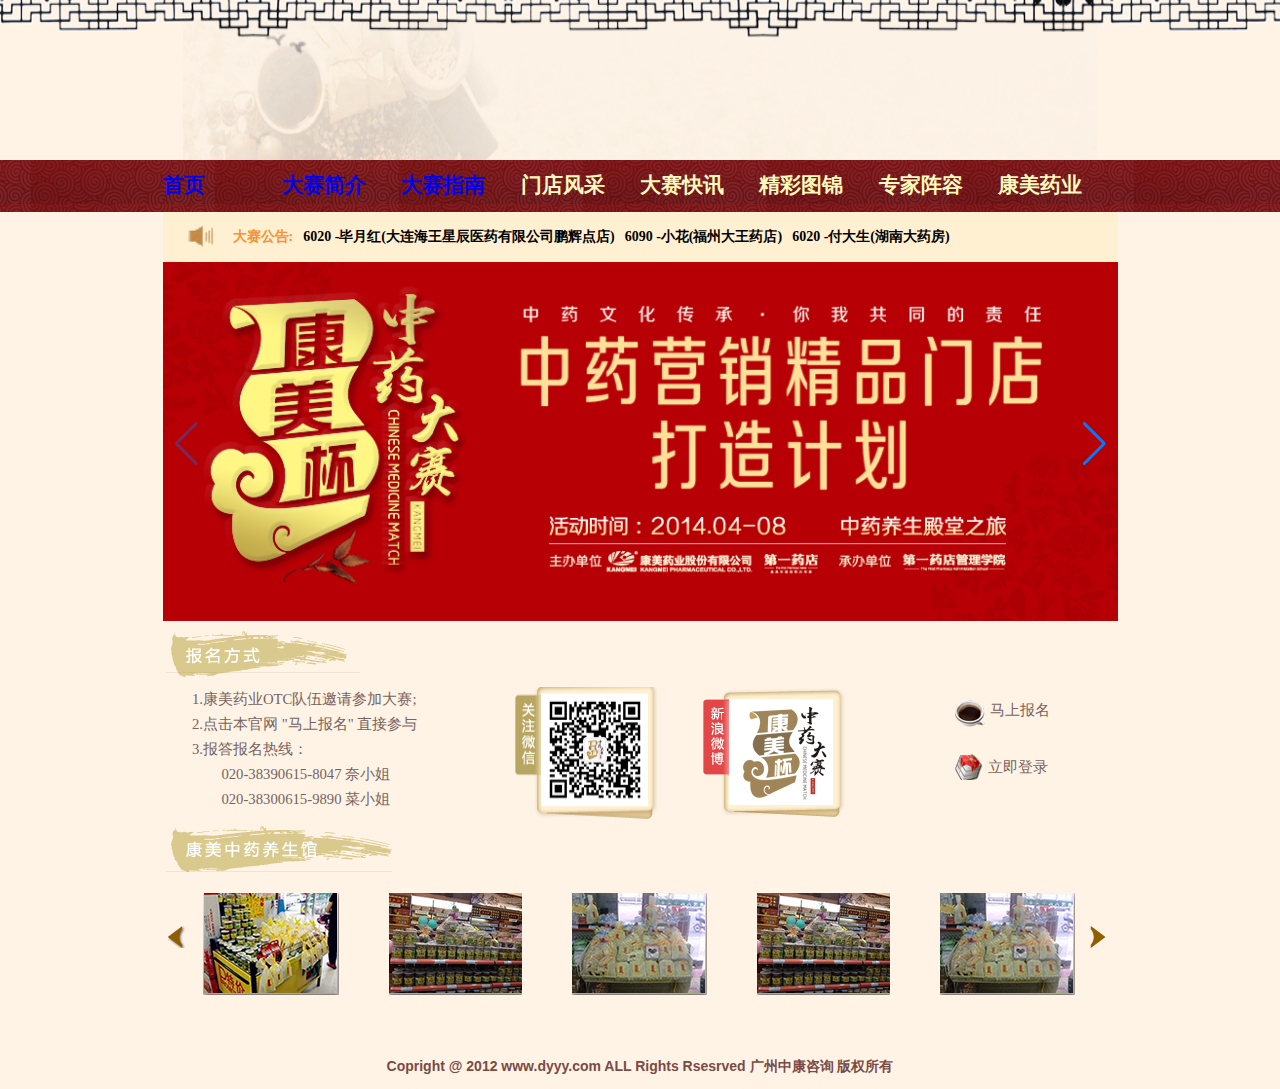
<file: web/index.html>
<!DOCTYPE html>
<html lang="en">
<head>
    <meta charset="UTF-8">
    <meta name="viewport" content="width=device-width, initial-scale=1.0">
    <meta http-equiv="X-UA-Compatible" content="ie=edge">
    <title>Document</title>
    <link rel="stylesheet" href="css/swiper.min.css">
    <link rel="stylesheet" href="css/index.css">
    <script src="js/swiper.min.js"></script>
      
    <style>
        body{
            padding: 0px;
            margin: 0px;

        }
       
        #contrain{
            background: rgb(255, 243, 230);
        }
        .header .head1{
            width: 100%;
            height: 160px;
        }
        .header .head1 img{
            width:100%;
            height: 160px;
        }
        .nav {
            background-image: url('img/index/navbg.png');
           
        }
        .nav ul{
            display: flex;
            width: 955px;
            margin: 0 auto;
        }

        .nav ul li{
            list-style: none;
            color: rgb(255, 250, 189);
            font-family: "宋体";
            font-size:21px;
            padding: 10px 0px;
            margin: 0 auto;
            font-weight:bolder;
            width: 100%;
            height: 100%;
           
        }
        .codeinfo{
            width: 955px;
            height: 50px;
            margin: 0 auto;
            background: rgb(255, 240, 209);
        }
        .codeinfo ul li{
            list-style: none;
            line-height: 50px;
             padding: 0 5px;
             font-family: "微软雅黑";
             font-weight: bolder;
        }
        .codeinfo ul li img{
          width: 45px;
          height: 25px;
          margin-top: 14px;
          margin-left: 10px;
        }
        .codeinfo ul {
            display: flex;
            
        }
        .banner{
            width: 955px;
            height: 369px;
            margin: 0 auto;
           
        }
        .swiper-container{
           
            width:100%;
           
        }
        .swiper-container img{
            width: 100%;
        }
        .bm{
            width: 955px;
            margin: 0 auto;
            padding:  0 10px;
        }
        .bm ul{
            display: flex;
            margin: 0 auto;
            
        }
        .bm ul li{
            list-style: none;
            padding-right: 60px;
            color: rgb(119, 99, 93);
            font-family: "微软雅黑";
            font-size: 14.72px;
            line-height: 25px;
           
        }
        .bm ul li:nth-child(2) img{
           padding: 0 20px;
        }
        .bm ul li:nth-child(3) img{
            margin-top:10px;
        }
        .kangmeu{
            width: 955px;
            margin: 0 auto;
            padding: 5px 0px;
            position: relative;
            margin-bottom: 50px;
        }
        .kangmeu ul{
            display: flex;
        }
        .kangmeu ul li{
            list-style: none;
            margin-left:30px;
            padding: 0 10px;
            
        }
        .kangmeu .rightbtn  img{
              position: absolute;
              left: 925px;
              top:105px
        }
        .kangmeu .leftbtn  img{
              position: absolute;
              left: 5px;
              top:105px
        }
        
    </style>
</head>
<body>
   <div id="contrain">
        <!-- 头部-->
        <div class="header" >
            <div class="head1"><img src="img/index/header2.png" alt="" ></div> 
            <div class="nav">
                <ul >
                    <li><a href="index.html">首页 </a></li>
                    <li><a href="home.html">大赛简介</a></li>
                    <li><a href="about.html">大赛指南</a></li>
                    <li>门店风采</li>
                    <li>大赛快讯</li>
                    <li>精彩图锦</li>
                    <li>专家阵容</li>
                    <li>康美药业</li>
                </ul>
                
            </div>
        </div>
        <!--通告-->
        <div class="codeinfo">
            
             <ul>
                 <li><img src="img/index/code_12.png" alt=""></li>
                 <li style="color: rgb(248,146,53);">大赛公告:</li>
                 <li>6020 -毕月红(大连海王星辰医药有限公司鹏辉点店)</li>
                 <li>6090 -小花(福州大王药店)</li>
                 <li>6020 -付大生(湖南大药房)</li>
                 <li></li>
             </ul>
        </div>
        <!--banner -->
        <!-- Swiper -->
        <div class="banner"> 
                <div class="swiper-container">
                        <div class="swiper-wrapper">
                        <div class="swiper-slide"><img src="img/index/banner1.png" alt=""></div>
                        <div class="swiper-slide"><img src="img/index/banner1.png" alt=""></div>
                        <div class="swiper-slide"><img src="img/index/banner1.png" alt=""></div>
                        <div class="swiper-slide"><img src="img/index/banner1.png" alt=""></div>
                        </div>
                        <!-- Add Arrows -->
                        <div class="swiper-button-next"></div>
                        <div class="swiper-button-prev"></div>
                    </div>
        </div>
        
        <!--报名方式-->
        <div class="bm">
            <img src="img/index/bm.png" alt="">
            <ul>
                    <li style="width:300px">
                        <p style="text-indent:2em;">1.康美药业OTC队伍邀请参加大赛;</p>
                        <p style="text-indent:2em;">2.点击本官网 "马上报名" 直接参与</p>
                        <p style="text-indent:2em;">3.报答报名热线：<br/></p>
                        <p style="text-indent:4em;">020-38390615-8047 奈小姐</p>
                        <p style="text-indent:4em;">020-38300615-9890 菜小姐</p>
    
                    </li>
                    <li style="display: flex;">
                        <img src="img/index/gzwx.png" alt="">
                        <img src="img/index/xinlan.png" alt="">
                    </li>
                    <li  style="width: 150px;">
                       
                        <div style="display: flex;margin-left: 30px;">
                                <img src="img/index/coffice.png" ><div style="display: inline;margin-top:11px;margin-left: 5px;">马上报名</div>
                        </div>
                        <div style="display: flex; margin-top: 15px;margin-left: 30px;" >
                               
                                <img src="img/index/liping.png" > <div style="display: inline;margin-top:11px;margin-left: 5px;">立即登录</div>
                        </div>
                     
                    </li>
                </ul>
        </div>

        <!--康美中药养身馆-->
        <div class="kangmeu">
                <img src="img/index/ys.png" alt="" >
                <ul  style="margin-top: 15px;">
                    <li><img src="img/index/23.png" ></li>
                    <li><img src="img/index/24.png" ></li>
                    <li><img src="img/index/25.png" ></li>
                    <li><img src="img/index/24.png" ></li>
                    <li><img src="img/index/25.png" ></li>
                   
                  
                </ul>
                <a href="" class="leftbtn"><img src="img/index/left.btn.png" alt=""></a>
                <a href="" class="rightbtn"><img src="img/index/rightbtn.png" alt=""></a>

        </div>

        <!--footer
        <div class="footer" >
            <div>
                <h2 style="margin-top: 35px;">联合主办</h2>
            </div>
            <div> 
                <ul>
                    <li><img src="img/index/logo.png" alt="" style="margin-top:15px;width: 80px;height: 50px;"></li>
                    <li>
                            <p>
                                <span style="font-size: 20px;font-weight: bolder;">康美药业股份有限公司</span><br />
                               
                               <span style="font-size: 8px;">KANGM EIY ENYOU ANGONGSI</span> 
                            </p>  
                        </li>
                 </ul>
            </div>
            <div>
                <p style="margin-top:30px;"><span style="font-size: 27px;font-weight: bolder;color:rgb(185, 0,7);font-family: '微软雅黑';">第一药店</span><br /></p>
            </div>
            <div>
                <ul>
                    <li><h3 style="margin-top:22px;">承办:</h2> &nbsp;</li>
                    <li>
                            <p>
                                    <span style="font-size: 30px;font-weight: bolder;"><span style="color:rgb(185, 0, 7)">第一药店</span> <span style="color: rgb(49, 126, 156);">管理学院 </span></span><br />
                                   
                                  
                                </p>  
                    </li>
                </ul>
            </div>
           
        </div>
        -->
        <div style="width: 1100px;margin: 0 auto;height: 33px;">
            <p style="text-align: center;font-weight: bolder;color:rgb(122, 75, 68)">Copright @ 2012 www.dyyy.com ALL Rights  Rsesrved  广州中康咨询 版权所有</p>
        </div>
        

         

   </div>
   <script>
        var swiper = new Swiper('.swiper-container', {
          navigation: {
            nextEl: '.swiper-button-next',
            prevEl: '.swiper-button-prev',
          },
        });
      </script>
</body>
</html>
</file>
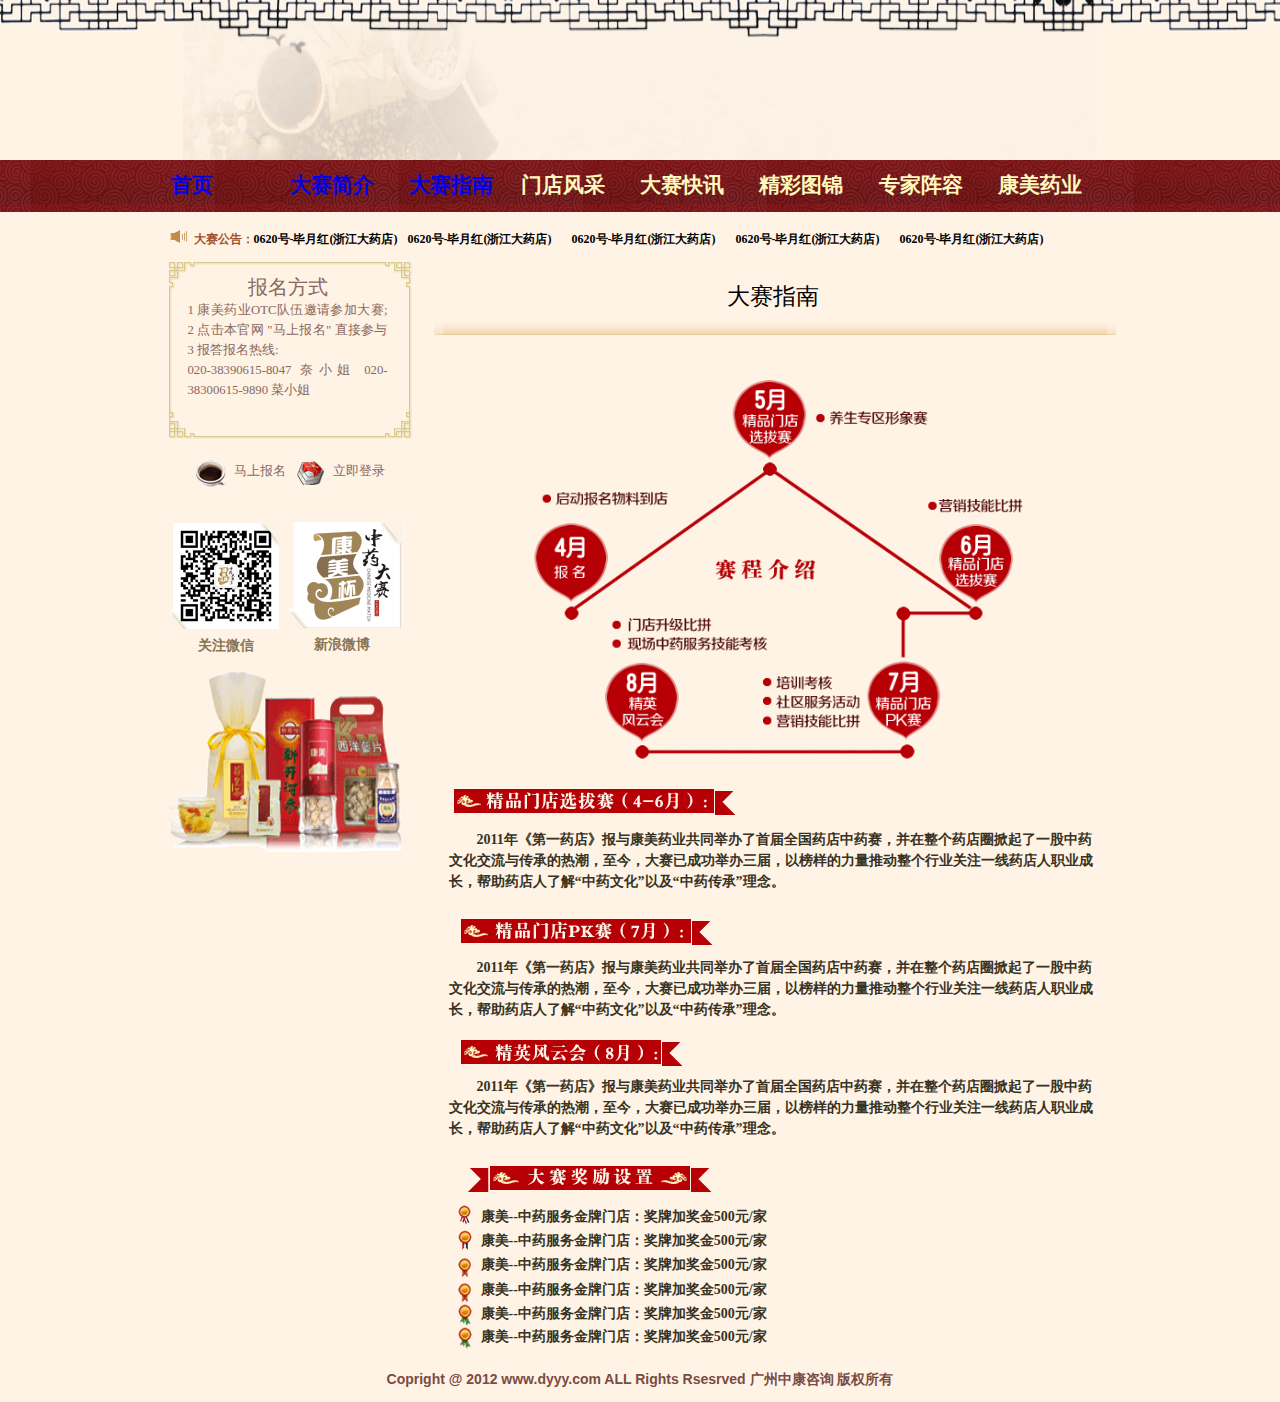
<file: web/about.html>
<!DOCTYPE html>
<html lang="en">
<head>
    <meta charset="UTF-8">
    <meta name="viewport" content="width=device-width, initial-scale=1.0">
    <meta http-equiv="X-UA-Compatible" content="ie=edge">
    <title>Document</title>
    <link rel="stylesheet" href="css/swiper.min.css">
    <link rel="stylesheet" href="css/index.css">
    <link rel="stylesheet" href="css/home.css">
    <script src="js/swiper.min.js"></script>
      
    <style>
        body{
            padding: 0px;
            margin: 0px;

        }
        #contrain{
            background: rgb(255, 243, 230);
        }
        .header .head1{
            width: 100%;
            height: 160px;
        }
        .header .head1 img{
            width:100%;
            height: 160px;
        }
        .nav {
            background-image: url('img/index/navbg.png');
           
        }
        .nav ul{
            display: flex;
            width: 955px;
            margin: 0 auto;
        }

        .nav ul li{
            list-style: none;
            color: rgb(255, 250, 189);
            font-family: "宋体";
            font-size:21px;
            padding: 10px 0px;
            margin: 0 auto;
            font-weight:bolder;
            width: 100%;
            height: 100%;
           
        }
        .jianpai li img{
            vertical-align:middle;
        }
        .rsule{
            color: rgb(55, 50, 34);
            font-family: "黑体";
            font-weight: bolder;
        }
        .rsule p{
            margin-bottom: 20px;
        }
        
       
        
    </style>
</head>
<body>
   <div id="contrain">
        <!-- 头部-->
        <div class="header" >
            <div class="head1"><img src="img/index/header2.png" alt="" ></div> 
            <div class="nav">
                    <ul >
                            <li><a href="index.html">首页 </a></li>
                            <li><a href="home.html">大赛简介</a></li>
                            <li><a href="about.html">大赛指南</a></li>
                            <li>门店风采</li>
                            <li>大赛快讯</li>
                            <li>精彩图锦</li>
                            <li>专家阵容</li>
                            <li>康美药业</li>
                        </ul>
                
            </div>
        </div>
        
        <!--通告-->
        <div class="codeinfo">
            <div  class="infocode">
                <ul>
                    <li><img src="img/index/code_12.png" alt=""></li>
                    <li style="color: sienna;font-family: '微软雅黑';">大赛公告：</li>
                </ul>
                
            </div>
            <div class="infocode">
                <ul>
                    <li>0620号-毕月红(浙江大药店)</li>
                    <li style="margin-left: 10px;">0620号-毕月红(浙江大药店)</li>
                    <li style="margin-left: 20px;">0620号-毕月红(浙江大药店)</li>
                    <li style="margin-left: 20px;">0620号-毕月红(浙江大药店)</li>
                    <li style="margin-left: 20px;">0620号-毕月红(浙江大药店)</li>
                </ul>
            </div>
 
        </div>
        <!--content-->
        <div style="clear: both;"> </div>
        <div class="content">
            <div class="left"> 
                <!-- lianxi-->
                    <div class="lianxi">
                            <p>
                                <span style="margin-left:60px;font-size: 20px;">报名方式</span><br />
                            1 康美药业OTC队伍邀请参加大赛;
                            2 点击本官网 "马上报名" 直接参与
                            3 报答报名热线:<br/>
                                 020-38390615-8047 奈小姐
                                 020-38300615-9890 菜小姐</p>
                    </div>
                    <!---->
                    <div >
                        <img src="img/index/coffice.png" alt="" style="vertical-align:middle"><a>马上报名</a>
                        <img src="img/index/liping.png" alt="" style="vertical-align:middle"><a>立即登录</a>
                    </div>
                    <!--qrcodeinfo-->
                    <div class="qrcodeinfo">
                            <ul>
                                <li>
                                    <img src="img/jianjie/qrcode.png"><br/>
                                    <p style="margin-left: 35px;">关注微信</p>
                                </li>
                                <li>
                                    <img src="img/jianjie/07.png"><br/>
                                    <p style="margin-left: 35px;">新浪微博</p>
                                </li>
                            </ul>
                    </div>

                    <!-- lipinghe-->
                    <div class="lipinghe">
                        <img src="img/jianjie/08.png" alt="">
                    </div>

            </div>
            <div class="right">
                <div style="height: 18px;">

                </div>
                <div>
                        <p style="text-align: center; font-family: '黑体';font-size: 23px;">大赛指南</p>
                        <img src="img/jianjie/45_03.png" alt="">
                </div>
              
                <div class="rsule">
                    <img src="img/about/zhinan.png" alt="" style="width: 550px;height: 400px;margin-left: 45px;">
                    <div style="">
                           <img src="img/about/m01.png" alt="">
                           <p>
                                2011年《第一药店》报与康美药业共同举办了首届全国药店中药赛，并在整个药店圈掀起了一股中药文化交流与传承的热潮，至今，大赛已成功举办三届，以榜样的力量推动整个行业关注一线药店人职业成长，帮助药店人了解“中药文化”以及“中药传承”理念。
                           </p>
                           <img src="img/about/m02.png" alt="">
                            <p> 2011年《第一药店》报与康美药业共同举办了首届全国药店中药赛，并在整个药店圈掀起了一股中药文化交流与传承的热潮，至今，大赛已成功举办三届，以榜样的力量推动整个行业关注一线药店人职业成长，帮助药店人了解“中药文化”以及“中药传承”理念。</p>
                           <img src="img/about/m03.png" alt="">
                           <p>2011年《第一药店》报与康美药业共同举办了首届全国药店中药赛，并在整个药店圈掀起了一股中药文化交流与传承的热潮，至今，大赛已成功举办三届，以榜样的力量推动整个行业关注一线药店人职业成长，帮助药店人了解“中药文化”以及“中药传承”理念。</p>
                           <img src="img/about/m04.png" alt="">
                           <ul class="jianpai">
                               <li><img src="img/about/t01.png" >康美--中药服务金牌门店：奖牌加奖金500元/家</li>
                               <li><img src="img/about/t02.png" >康美--中药服务金牌门店：奖牌加奖金500元/家</li>
                               <li><img src="img/about/t04.png" >康美--中药服务金牌门店：奖牌加奖金500元/家</li>
                               <li><img src="img/about/t04.png" >康美--中药服务金牌门店：奖牌加奖金500元/家</li>
                               <li><img src="img/about/t05.png">康美--中药服务金牌门店：奖牌加奖金500元/家</li>
                               <li><img src="img/about/t05.png" >康美--中药服务金牌门店：奖牌加奖金500元/家</li>
                           </ul>
                    </div>
                   
                    
                </div>
           </div>

        </div>
        

        <!--footer
        <div class="footer" >
            <div>
                <h2 style="margin-top: 35px;">联合主办</h2>
            </div>
            <div> 
                <ul>
                    <li><img src="img/index/logo.png" alt="" style="margin-top:15px;width: 80px;height: 50px;"></li>
                    <li>
                            <p>
                                <span style="font-size: 20px;font-weight: bolder;">康美药业股份有限公司</span><br />
                               
                               <span style="font-size: 8px;">KANGM EIY ENYOU ANGONGSI</span> 
                            </p>  
                        </li>
                 </ul>
            </div>
            <div>
                <p style="margin-top:30px;"><span style="font-size: 27px;font-weight: bolder;color:rgb(185, 0,7);font-family: '微软雅黑';">第一药店</span><br /></p>
            </div>
            <div>
                <ul>
                    <li><h3 style="margin-top:22px;">承办:</h2> &nbsp;</li>
                    <li>
                            <p>
                                    <span style="font-size: 30px;font-weight: bolder;"><span style="color:rgb(185, 0, 7)">第一药店</span> <span style="color: rgb(49, 126, 156);">管理学院 </span></span><br />
                                   
                                  
                                </p>  
                    </li>
                </ul>
            </div>
           
        </div>
        -->
        <div style="width: 955px;margin: 0 auto;height: 33px;">
            <p style="text-align: center;font-weight: bolder;color:rgb(122, 75, 68)">Copright @ 2012 www.dyyy.com ALL Rights  Rsesrved  广州中康咨询 版权所有</p>
        </div>
        

         

   </div>
   <script>
        var swiper = new Swiper('.swiper-container', {
          navigation: {
            nextEl: '.swiper-button-next',
            prevEl: '.swiper-button-prev',
          },
        });
      </script>
</body>
</html>
</file>
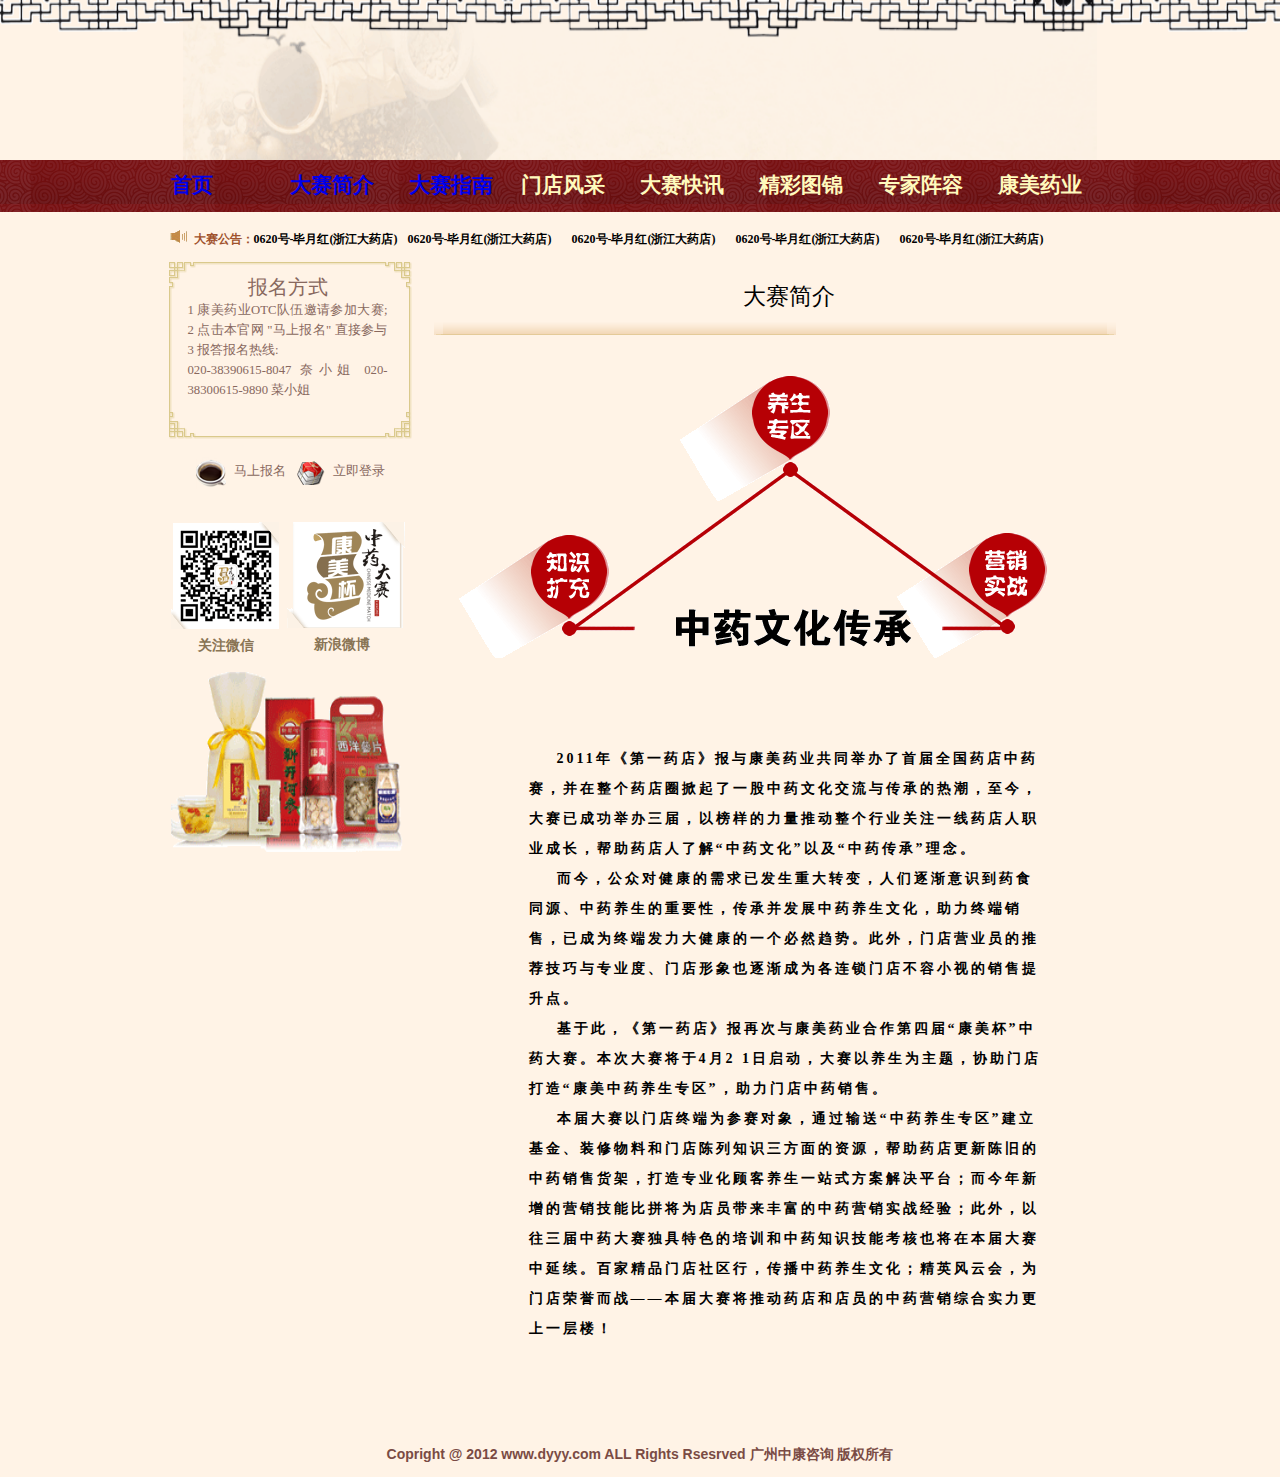
<file: web/home.html>
<!DOCTYPE html>
<html lang="en">
<head>
    <meta charset="UTF-8">
    <meta name="viewport" content="width=device-width, initial-scale=1.0">
    <meta http-equiv="X-UA-Compatible" content="ie=edge">
    <title>Document</title>
    <link rel="stylesheet" href="css/swiper.min.css">
    <link rel="stylesheet" href="css/index.css">
    <link rel="stylesheet" href="css/home.css">
    <script src="js/swiper.min.js"></script>
      
    <style>
        body{
            padding: 0px;
            margin: 0px;

        }
        #contrain{
            background: rgb(255, 243, 230);
        }
        .header .head1{
            width: 100%;
            height: 160px;
        }
        .header .head1 img{
            width:100%;
            height: 160px;
        }
        .nav {
            background-image: url('img/index/navbg.png');
           
        }
        .nav ul{
            display: flex;
            width: 955px;
            margin: 0 auto;
        }

        .nav ul li{
            list-style: none;
            color: rgb(255, 250, 189);
            font-family: "宋体";
            font-size:21px;
            padding: 10px 0px;
            margin: 0 auto;
            font-weight:bolder;
            width: 100%;
            height: 100%;
           
        }
        .rsule p{
            font-size: 14px;
            font-family: '黑体';
            font-weight:bold
        }
        
       
        
    </style>
</head>
<body>
   <div id="contrain">
        <!-- 头部-->
        <div class="header" >
            <div class="head1"><img src="img/index/header2.png" alt="" ></div> 
            <div class="nav">
                    <ul >
                            <li><a href="index.html">首页 </a></li>
                            <li><a href="home.html">大赛简介</a></li>
                            <li><a href="about.html">大赛指南</a></li>
                            <li>门店风采</li>
                            <li>大赛快讯</li>
                            <li>精彩图锦</li>
                            <li>专家阵容</li>
                            <li>康美药业</li>
                        </ul>
                
            </div>
        </div>
        
        <!--通告-->
        <div class="codeinfo">
            <div  class="infocode">
                <ul>
                    <li><img src="img/index/code_12.png" alt=""></li>
                    <li style="color: sienna;font-family: '微软雅黑';">大赛公告：</li>
                </ul>
                
            </div>
            <div class="infocode">
                <ul>
                    <li>0620号-毕月红(浙江大药店)</li>
                    <li style="margin-left: 10px;">0620号-毕月红(浙江大药店)</li>
                    <li style="margin-left: 20px;">0620号-毕月红(浙江大药店)</li>
                    <li style="margin-left: 20px;">0620号-毕月红(浙江大药店)</li>
                    <li style="margin-left: 20px;">0620号-毕月红(浙江大药店)</li>
                </ul>
            </div>
 
        </div>
        <!--content-->
        <div style="clear: both;"> </div>
        <div class="content">
            <div class="left"> 
                <!-- lianxi-->
                    <div class="lianxi">
                            <p>
                                <span style="margin-left:60px;font-size: 20px;">报名方式</span><br />
                            1 康美药业OTC队伍邀请参加大赛;
                            2 点击本官网 "马上报名" 直接参与
                            3 报答报名热线:<br/>
                                 020-38390615-8047 奈小姐
                                 020-38300615-9890 菜小姐</p>
                    </div>
                    <!---->
                    <div >
                        <img src="img/index/coffice.png" alt="" style="vertical-align:middle"><a>马上报名</a>
                        <img src="img/index/liping.png" alt="" style="vertical-align:middle"><a>立即登录</a>
                    </div>
                    <!--qrcodeinfo-->
                    <div class="qrcodeinfo">
                            <ul>
                                <li>
                                    <img src="img/jianjie/qrcode.png"><br/>
                                    <p style="margin-left: 35px;">关注微信</p>
                                </li>
                                <li>
                                    <img src="img/jianjie/07.png"><br/>
                                    <p style="margin-left: 35px;">新浪微博</p>
                                </li>
                            </ul>
                    </div>

                    <!-- lipinghe-->
                    <div class="lipinghe">
                        <img src="img/jianjie/08.png" alt="">
                    </div>

            </div>
            <div class="right">
                <div style="height: 18px;">

                </div>
                <div>
                        <p style="text-align: center; font-family: '黑体';font-size: 23px;">大赛简介</p>
                        <img src="img/jianjie/45_03.png" alt="">
                </div>
              
                <div class="rsule">
                    <img src="img/jianjie/03.png" alt="" style="">
                    <div style="padding:80px;letter-spacing:3px;line-height: 30px;">
                            <p style="">
                                    2011年《第一药店》报与康美药业共同举办了首届全国药店中药赛，并在整个药店圈掀起了一股中药文化交流与传承的热潮，至今，大赛已成功举办三届，以榜样的力量推动整个行业关注一线药店人职业成长，帮助药店人了解“中药文化”以及“中药传承”理念。
                            </p>
                                <p>    
                                    而今，公众对健康的需求已发生重大转变，人们逐渐意识到药食同源、中药养生的重要性，传承并发展中药养生文化，助力终端销售，已成为终端发力大健康的一个必然趋势。此外，门店营业员的推荐技巧与专业度、门店形象也逐渐成为各连锁门店不容小视的销售提升点。
                                </p>
                                    
                                <p>
                                    基于此，《第一药店》报再次与康美药业合作第四届“康美杯”中药大赛。本次大赛将于4月2
                                    1日启动，大赛以养生为主题，协助门店打造“康美中药养生专区”，助力门店中药销售。
                                </p>
                                <p>
                                        本届大赛以门店终端为参赛对象，通过输送“中药养生专区”建立基金、装修物料和门店陈列知识三方面的资源，帮助药店更新陈旧的中药销售货架，打造专业化顾客养生一站式方案解决平台；而今年新增的营销技能比拼将为店员带来丰富的中药营销实战经验；此外，以往三届中药大赛独具特色的培训和中药知识技能考核也将在本届大赛中延续。百家精品门店社区行，传播中药养生文化；精英风云会，为门店荣誉而战——本届大赛将推动药店和店员的中药营销综合实力更上一层楼！
                                </p>
                                    

                    </div>
                   
                    
                </div>
           </div>

        </div>
        

        <!--footer
        <div class="footer" >
            <div>
                <h2 style="margin-top: 35px;">联合主办</h2>
            </div>
            <div> 
                <ul>
                    <li><img src="img/index/logo.png" alt="" style="margin-top:15px;width: 80px;height: 50px;"></li>
                    <li>
                            <p>
                                <span style="font-size: 20px;font-weight: bolder;">康美药业股份有限公司</span><br />
                               
                               <span style="font-size: 8px;">KANGM EIY ENYOU ANGONGSI</span> 
                            </p>  
                        </li>
                 </ul>
            </div>
            <div>
                <p style="margin-top:30px;"><span style="font-size: 27px;font-weight: bolder;color:rgb(185, 0,7);font-family: '微软雅黑';">第一药店</span><br /></p>
            </div>
            <div>
                <ul>
                    <li><h3 style="margin-top:22px;">承办:</h2> &nbsp;</li>
                    <li>
                            <p>
                                    <span style="font-size: 30px;font-weight: bolder;"><span style="color:rgb(185, 0, 7)">第一药店</span> <span style="color: rgb(49, 126, 156);">管理学院 </span></span><br />
                                   
                                  
                                </p>  
                    </li>
                </ul>
            </div>
           
        </div>
        -->
        <div style="width: 955px;margin: 0 auto;height: 33px;">
            <p style="text-align: center;font-weight: bolder;color:rgb(122, 75, 68)">Copright @ 2012 www.dyyy.com ALL Rights  Rsesrved  广州中康咨询 版权所有</p>
        </div>
        

         

   </div>
   <script>
        var swiper = new Swiper('.swiper-container', {
          navigation: {
            nextEl: '.swiper-button-next',
            prevEl: '.swiper-button-prev',
          },
        });
      </script>
</body>
</html>
</file>
<file: web/css/index.css>
/** 清除内外边距 **/
body, h1, h2, h3, h4, h5, h6, hr, p, blockquote, /* structural elements 结构元素 */
dl, dt, dd, ul, ol, li, /* list elements 列表元素 */
pre, /* text formatting elements 文本格式元素 */
form, fieldset, legend, button, input, textarea, /* form elements 表单元素 */
th, td /* table elements 表格元素 */ {
    margin: 0;
    padding: 0;
}
/** 设置默认字体 **/
body,
button, input, select, textarea /* for ie */ {
    font: 14px/1.5 tahoma, \5b8b\4f53, sans-serif;
}
h1, h2, h3, h4, h5, h6 { font-size: 100%; font-weight: normal;}
address, cite, dfn, em, var { font-style: normal; } /* 将斜体扶正 */
code, kbd, pre, samp { font-family: courier new, courier, monospace; } /* 统一等宽字体 */
small { font-size: 12px; } /* 小于 12px 的中文很难阅读, 让 small 正常化 */
/** 重置列表元素 **/
ul, ol { list-style: none; }
/** 重置文本格式元素 **/
a { text-decoration: none; }
a:hover { text-decoration: underline; }
sup { vertical-align: text-top; } /* 重置, 减少对行高的影响 */
sub { vertical-align: text-bottom; }
/** 重置表单元素 **/
legend { color: #000; } /* for ie6 */
fieldset, img { border: 0; } /* img 搭车：让链接里的 img 无边框 */
button, input, select, textarea { font-size: 100%; } /* 使得表单元素在 ie 下能继承字体大小 */
/* 注：optgroup 无法扶正 */
/** 重置表格元素 **/
table { border-collapse: collapse; border-spacing: 0; }
/* 重置 HTML5 元素 */
article, aside, details, figcaption, figure, footer,header, hgroup, menu, nav, section,
summary, time, mark, audio, video {
    display: block;
    margin: 0;
    padding: 0;
}
mark { background: #ff0; }
/* 设置placeholder的默认样式 */
:-moz-placeholder {
    color: #ddd;
    opacity: 1;
}
::-moz-placeholder {
    color: #ddd;
    opacity: 1;
}
input:-ms-input-placeholder {
    color: #ddd;
    opacity: 1;
}
input::-webkit-input-placeholder {
    color: #ddd;
    opacity: 1;
}
————————————————
版权声明：本文为CSDN博主「muzidigbig」的原创文章，遵循 CC 4.0 BY-SA 版权协议，转载请附上原文出处链接及本声明。
原文链接：https://blog.csdn.net/muzidigbig/article/details/80371464
</file>
<file: web/css/home.css>
.codeinfo{
    width: 955px;
    height: 50px;
    margin: 0 auto;
   
}
.codeinfo div{
    float: left;
    
}
.infocode ul {
   display: flex;
}
.infocode ul li {
    list-style: none;
    font-size: 12px;
    margin-top:18px;
    font-family: "微软雅黑";
    color:#000000;
    font-weight: 900;
    
}
.content {
    display: flex;
    width: 955px;
    margin: 0 auto;
}
 .lianxi{
    width: 200px;
    height: 150px;
    color: rgb(136, 104, 94);
    font-family: "微软雅黑";
    font-size: 12.72px;
    background-image: url('../img/jianjie/tukuan.png');
    padding:  15px 25px;
}
.content .left div:nth-child(2){
    width: 200px;
    height: 50px;
    color: rgb(136, 104, 94);
    font-family: "微软雅黑";
    font-size: 12.72px;
  
    padding:  15px 25px;
}
.content .left div p{
    text-align: justify;
    line-height:20px
    
}
.content .left div h2{
    margin-left: 30px;
    
}
.content .left a{
    top:20px;
    
}
.content .left img,a{
    margin-left: 8px;
}
.qrcodeinfo{
    width: 200px;
    height: 150px;
    display: flex;
}

.qrcodeinfo ul {
    display: flex;
}
.qrcodeinfo ul li {
    list-style: none;
}


.qrcodeinfo ul li p{
    text-align: center;
    color: rgb(137, 116, 84);
    font-weight: bold;
    
}

.lipinghe img{
   width: 258px;
   height: 180px;

}
.rsule{
    padding: 20px 20px;
}
.rsule p{
    text-indent: 2em;

    
}
.footer{
    width: 1100px;
    margin:  0 auto;
    height: 95px;
    display: flex;
}

.footer ul li{
    list-style: none;
}
.footer div:nth-child(2) ul{
    display: flex;
}
.footer div:nth-child(4) ul{
    display: flex;
}
.footer div:nth-child(4) ul li{
  margin-right: 10px;
}
.footer div:nth-child(1){
  margin-left: 98px;
}
.footer div:nth-child(3){
   margin-left:10px;
}
.footer div:nth-child(4){
   margin-left:0px;
}
</file>
